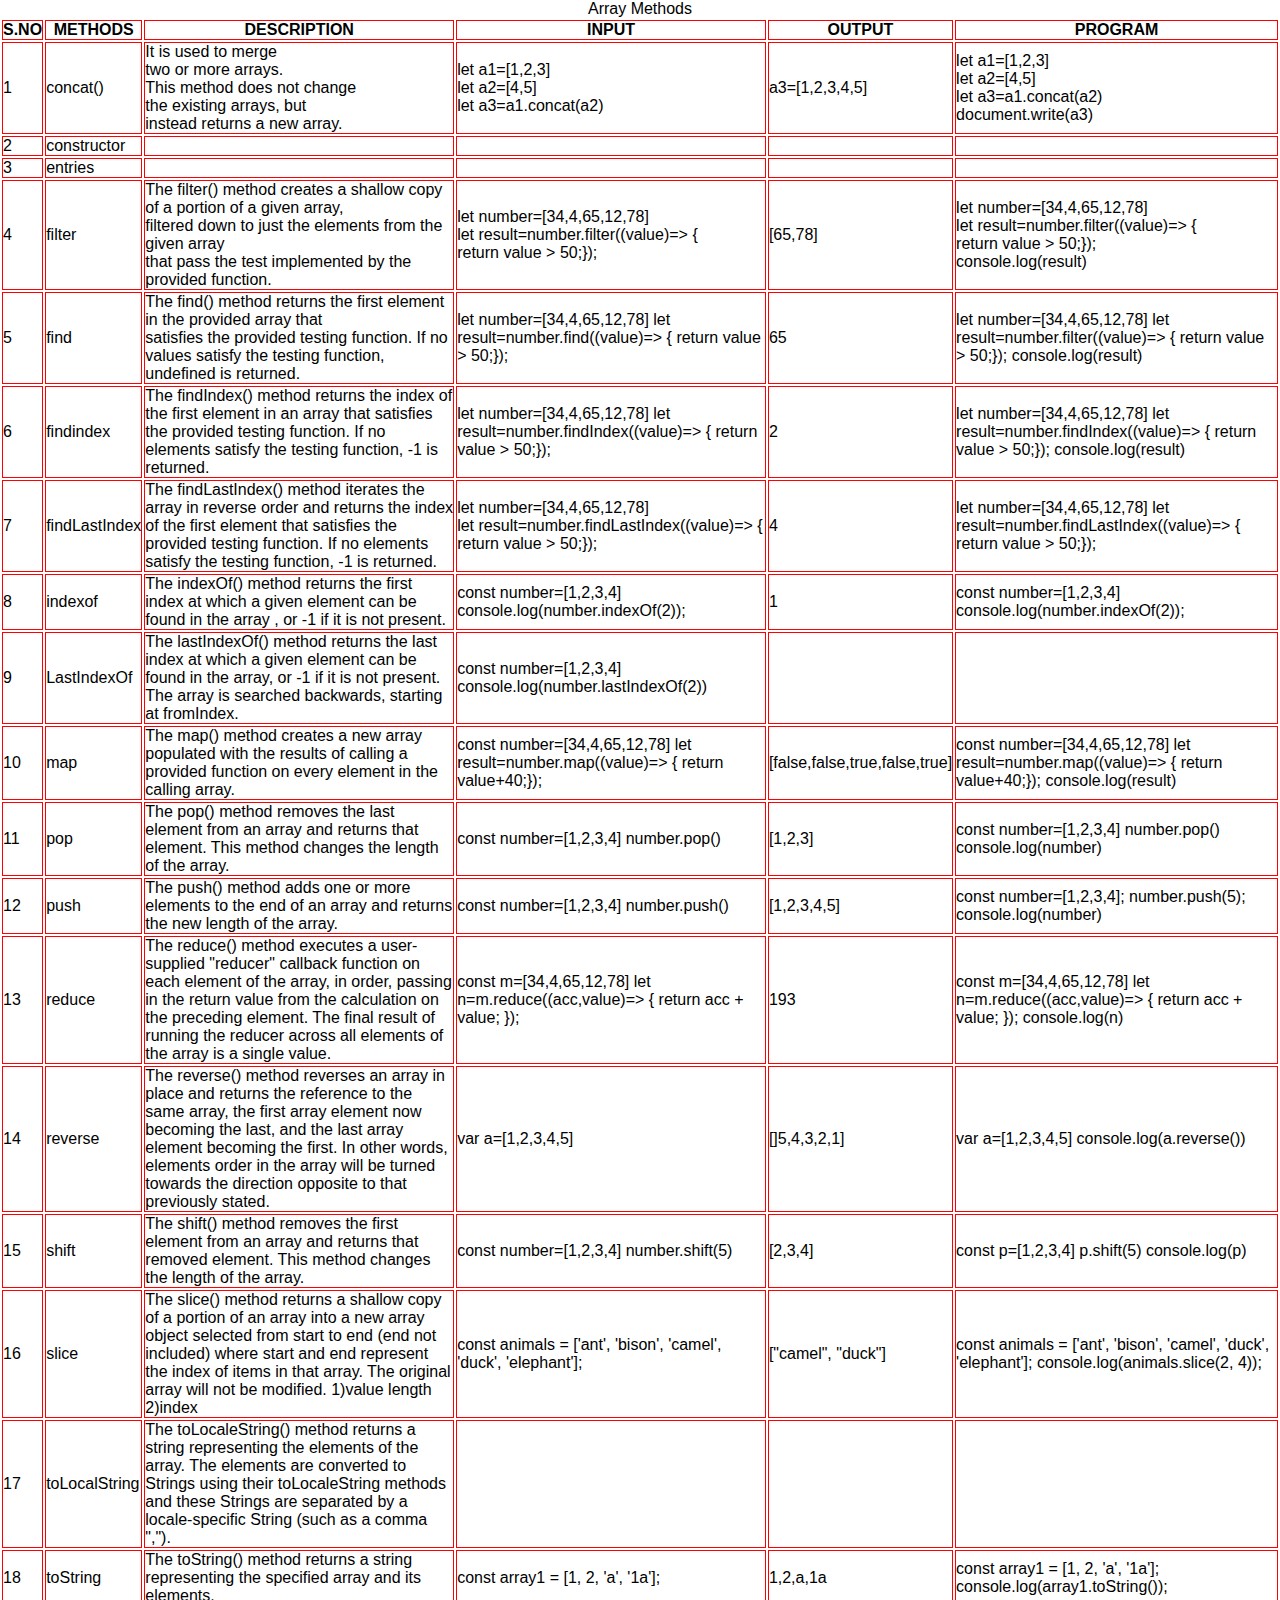
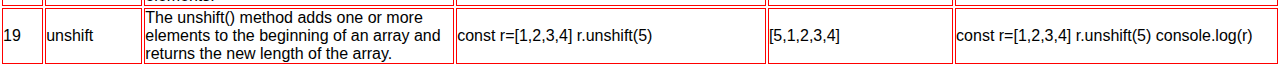
<file: array methods/index.html>
<!DOCTYPE html>
<html lang="en">
<head>
    <meta charset="UTF-8">
    <meta http-equiv="X-UA-Compatible" content="IE=edge">
    <meta name="viewport" content="width=device-width, initial-scale=1.0">
    <title>Array methods</title>
    <link rel="stylesheet" href="css/style.css">
</head>
<body>
    <section>
        <table>
            <caption>Array Methods</caption>
            <tr>
                <th>S.NO</th>
                <th>METHODS</th>
                <th>DESCRIPTION</th>
                <th>INPUT</th>
                <th>OUTPUT</th>
                <th>PROGRAM</th>
            </tr>
            <tr>
                <td>1</td>
                <td>concat()</td>
                <td>It is used to merge <br>
                    two or more arrays.<br>
                    This method does not change <br>
                    the existing arrays, but <br>
                    instead returns a new array.</td>
                <td>let a1=[1,2,3]<br>
                    let a2=[4,5]<br>
                    let a3=a1.concat(a2)</td>
                <td>a3=[1,2,3,4,5]</td>
                <td>let a1=[1,2,3]<br>
                    let a2=[4,5]<br>
                    let a3=a1.concat(a2)<br>
                    document.write(a3)</td>
            </tr>
            <tr>
                <td>2</td>
                <td>constructor</td>
                <td></td>
                <td></td>
                <td></td>
                <td></td>
            </tr>
            <tr>
                <td>3</td>
                <td>entries</td>
                <td></td>
                <td></td>
                <td></td>
                <td></td>
            </tr>
            <tr>
                <td>4</td>
                <td>filter</td>
                <td>The filter() method creates a shallow copy of a portion of a given array,<br>
                     filtered down to just the elements from the given array<br>
                     that pass the test implemented by the provided function.</td>
                <td>let number=[34,4,65,12,78]<br>
                    let result=number.filter((value)=> {<br>
                    return value > 50;});<br>
                    </td>
                <td>[65,78]</td>
                <td>let number=[34,4,65,12,78]<br>
                    let result=number.filter((value)=> {<br>
                    return value > 50;});<br>
                    console.log(result)</td>
            </tr>
            <tr>
                <td>5</td>
                <td>find</td>
                <td>The find() method returns the first element in the provided array that<br>
                     satisfies the provided testing function.
                     If no values satisfy the testing function, undefined is returned.</td>
                <td>let number=[34,4,65,12,78]
                    let result=number.find((value)=> {
                    return value > 50;});</td>
                <td>65</td>
                <td>let number=[34,4,65,12,78]
                    let result=number.filter((value)=> {
                    return value > 50;});
                    console.log(result)</td>
            </tr>
            <tr>
                <td>6</td>
                <td>findindex</td>
                <td>The findIndex() method returns the index of the first element in an array
                     that satisfies the provided testing function.
                     If no elements satisfy the testing function, -1 is returned.</td>
                <td>let number=[34,4,65,12,78]
                    let result=number.findIndex((value)=> {
                    return value > 50;});</td>
                    <td>2</td>
                <td>let number=[34,4,65,12,78]
                    let result=number.findIndex((value)=> {
                    return value > 50;});
                    console.log(result)</td>
                    
            </tr>
            <tr>
                <td>7</td>
                <td>findLastIndex</td>
                <td>The findLastIndex() method iterates the array in reverse order and returns the index
                    of the first element that satisfies the provided testing function.
                     If no elements satisfy the testing function, -1 is returned.</td>
                <td>let number=[34,4,65,12,78]<br>
                    let result=number.findLastIndex((value)=> {
                    return value > 50;});</td>
                <td>4</td>
                <td>let number=[34,4,65,12,78]
                    let result=number.findLastIndex((value)=> {
                    return value > 50;});</td>
            </tr>
            <tr>
                <td>8</td>
                <td>indexof</td>
                <td>The indexOf() method returns the first index at which a given element
                     can be found in the array
                    , or -1 if it is not present.</td>
                <td>const number=[1,2,3,4]	
                    console.log(number.indexOf(2));
                    </td>
                <td>1</td>
                <td>const number=[1,2,3,4]				
                    console.log(number.indexOf(2));
                </td>
            </tr>
            <tr>
                <td>9</td>
                <td>LastIndexOf</td>
                <td>The lastIndexOf() method returns the last index at which a given element 
                    can be found in the array, or -1 if it is not present.
                     The array is searched backwards, starting at fromIndex.</td>
                <td>const number=[1,2,3,4]	
                    console.log(number.lastIndexOf(2))</td>
                <td></td>
                <td></td>
            </tr>
            <tr>
                <td>10</td>
                <td>map</td>
                <td>The map() method creates a new array populated with the results of calling
                     a provided function on every element in the calling array.</td>
                <td>const number=[34,4,65,12,78]
                    let result=number.map((value)=> {
                        return value+40;});
                    </td>
                <td>[false,false,true,false,true]</td>
                <td>const number=[34,4,65,12,78]
                    let result=number.map((value)=> {
                        return value+40;});
                    console.log(result)</td>
            </tr>
            <tr>
                <td>11</td>
                <td>pop</td>
                <td>The pop() method removes the last element from an array and returns that element.
                     This method changes the length of the array.</td>
                <td>const number=[1,2,3,4]					
                    number.pop()</td>
                <td>[1,2,3]</td>
                <td>const number=[1,2,3,4]						
                    number.pop()
                    console.log(number)</td>
            </tr>
            <tr>
                <td>12</td>
                <td>push</td>
                <td>The push() method adds one or more elements to the end of an array
                     and returns the new length of the array.</td>
                <td>const number=[1,2,3,4]					
                    number.push()</td>
                <td>[1,2,3,4,5]</td>
                <td>const number=[1,2,3,4];				
                    number.push(5);
                    console.log(number)</td>
            </tr>
            <tr>
                <td>13</td>
                <td>reduce</td>
                <td>The reduce() method executes a user-supplied "reducer" callback function on each 
                    element of the array, in order, passing in the return value from the calculation 
                    on the preceding element. The final result of running the 
                    reducer across all elements of the array is a single value.</td>
                <td>const m=[34,4,65,12,78]
                    let n=m.reduce((acc,value)=> {
                        return acc + value;
                    });</td>
                <td>193</td>
                <td>const m=[34,4,65,12,78]
                    let n=m.reduce((acc,value)=> {
                        return acc + value;
                    });
                    console.log(n)</td>
            </tr>
            <tr>
                <td>14</td>
                <td>reverse</td>
                <td>The reverse() method reverses an array in place and returns the reference to the same
                     array, the first array element now becoming the last, and the last array element
                      becoming the first. In other words, elements order in the array will be turned towards 
                    the direction opposite to that previously stated.</td>
                <td>var a=[1,2,3,4,5]</td>
                <td>[]5,4,3,2,1]</td>
                <td>var a=[1,2,3,4,5]				
                    console.log(a.reverse())</td>
            </tr>
            <tr>
                <td>15</td>
                <td>shift</td>
                <td>The shift() method removes the first element from an array and returns that removed element.
                     This method changes the length of the array.</td>
                <td>const number=[1,2,3,4]
                    number.shift(5)</td>
                <td>[2,3,4]</td>
                <td>const p=[1,2,3,4]
                    p.shift(5)
                    console.log(p)</td>
            </tr>
            <tr>
                <td>16</td>
                <td>slice</td>
                <td>The slice() method returns a shallow copy of a portion of an array into a new array 
                    object selected from start to end (end not included) where start and end represent the index of items in that array. 
                    The original array will not be modified. 1)value length 2)index</td>
                <td>const animals = ['ant', 'bison', 'camel', 'duck', 'elephant'];</td>
                <td>["camel", "duck"]</td>
                <td>const animals = ['ant', 'bison', 'camel', 'duck', 'elephant'];
                    console.log(animals.slice(2, 4));</td>
            </tr>
            <tr>
                <td>17</td>
                <td>toLocalString</td>
                <td>The toLocaleString() method returns a string representing the elements of the array.
                     The elements are converted to Strings using their toLocaleString methods and these Strings are separated by a 
                    locale-specific String (such as a comma ",").</td>
                <td></td>
                <td></td>
                <td></td>
            </tr>
            <tr>
                <td>18</td>
                <td>toString</td>
                <td>The toString() method returns a string representing the specified array and its elements.</td>
                <td>const array1 = [1, 2, 'a', '1a'];</td>
                <td>1,2,a,1a</td>
                <td>const array1 = [1, 2, 'a', '1a'];
                    console.log(array1.toString());</td>
            </tr>
            <tr>
                <td>19</td>
                <td>unshift</td>
                <td>The unshift() method adds one or more elements to the beginning of an
                     array and returns the new length of the array.</td>
                <td>const r=[1,2,3,4]
                    r.unshift(5)</td>
                <td>[5,1,2,3,4]</td>
                <td>const r=[1,2,3,4]
                    r.unshift(5)
                    console.log(r)</td>
            </tr>
        </table>
    </section>
    <script src="js/main.js"></script>
</body>
</html>
</file>
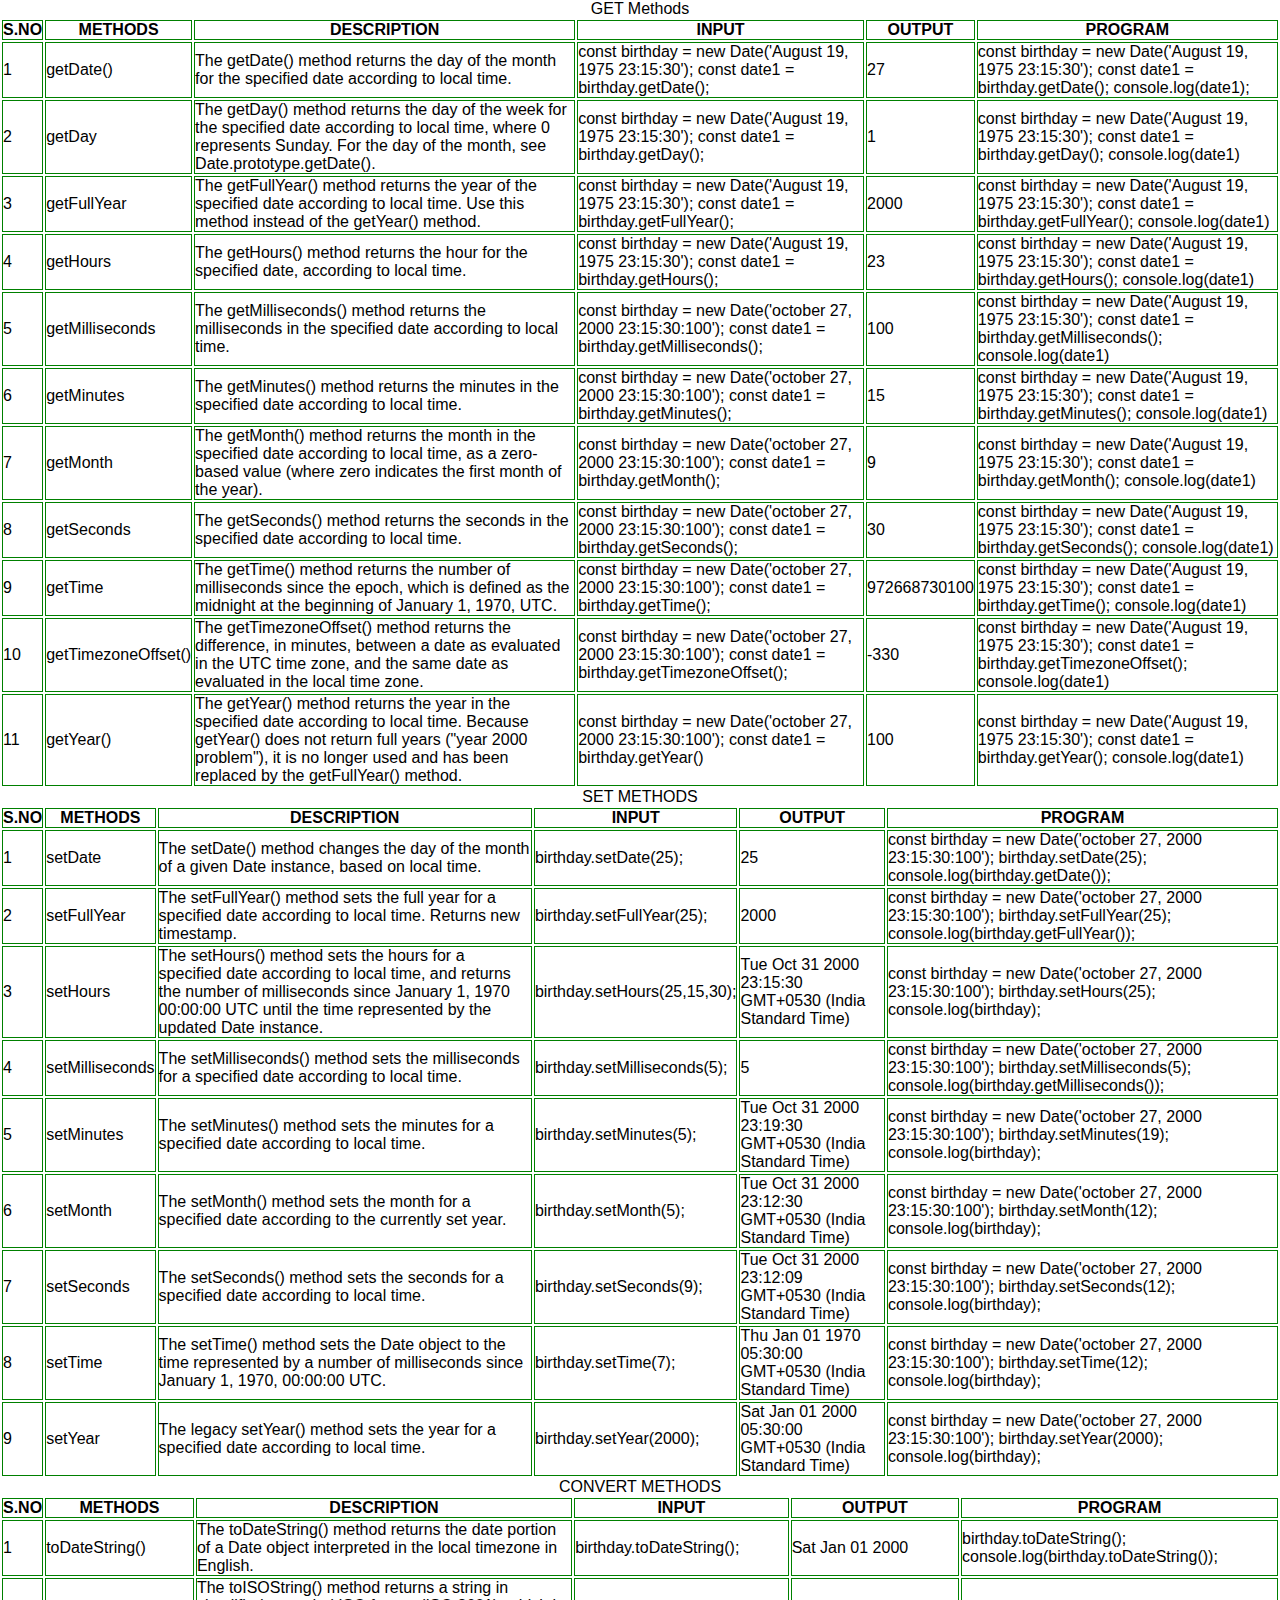
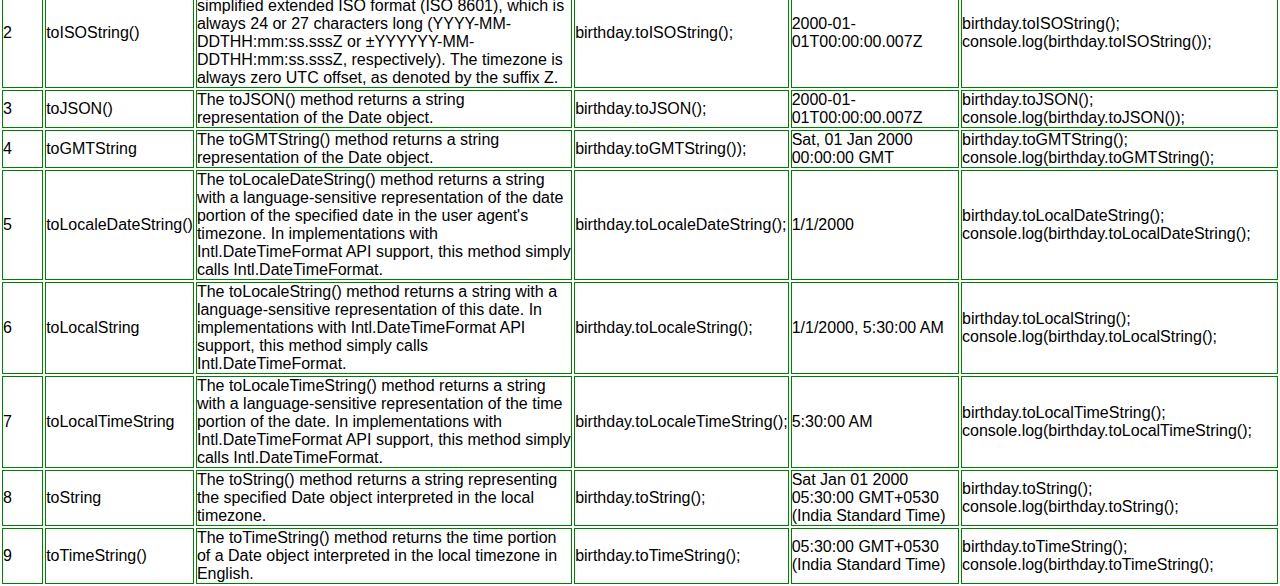
<file: date methods/index.html>
<!DOCTYPE html>
<html lang="en">
<head>
    <meta charset="UTF-8">
    <meta http-equiv="X-UA-Compatible" content="IE=edge">
    <meta name="viewport" content="width=device-width, initial-scale=1.0">
    <title>get method</title>
    <link rel="stylesheet" href="css/style.css">
</head>
<body>
    <section>
        <table>
            <caption>GET Methods</caption>
            <tr>
                <th>S.NO</th>
                <th>METHODS</th>
                <th>DESCRIPTION</th>
                <th>INPUT</th>
                <th>OUTPUT</th>
                <th>PROGRAM</th>
            </tr>
            <tr>
                <td>1</td>
                <td>getDate()</td>
                <td>The getDate() method returns the day of the month for the specified date according to local time.</td>
                <td>const birthday = new Date('August 19, 1975 23:15:30');
                    const date1 = birthday.getDate();</td>
                <td>27</td>
                <td>const birthday = new Date('August 19, 1975 23:15:30');
                    const date1 = birthday.getDate();
                    
                    console.log(date1);</td>
            </tr>
            <tr>
                <td>2</td>
                <td>getDay</td>
                <td>The getDay() method returns the day of the week for the specified date according to local time, where 0 represents Sunday. For the day of the month, see Date.prototype.getDate().</td>
                <td>const birthday = new Date('August 19, 1975 23:15:30');
                    const date1 = birthday.getDay();</td></td>
                <td>1</td>
                <td>const birthday = new Date('August 19, 1975 23:15:30');
                    const date1 = birthday.getDay();
                    console.log(date1)</td>
            </tr>
            <tr>
                <td>3</td>
                <td>getFullYear</td>
                <td>The getFullYear() method returns the year of the specified date according to local time. Use this method instead of the getYear() method.</td>
                <td>const birthday = new Date('August 19, 1975 23:15:30');
                    const date1 = birthday.getFullYear();</td>
                <td>2000</td>
                <td>const birthday = new Date('August 19, 1975 23:15:30');
                    const date1 = birthday.getFullYear();
                    console.log(date1)</td>
            </tr>
            <tr>
                <td>4</td>
                <td>getHours</td>
                <td>The getHours() method returns the hour for the specified date, according to local time.</td>
                <td>const birthday = new Date('August 19, 1975 23:15:30');
                    const date1 = birthday.getHours();</td>
                <td>23</td>
                <td>const birthday = new Date('August 19, 1975 23:15:30');
                    const date1 = birthday.getHours();
                    console.log(date1)</td>
            </tr>
            <tr>
                <td>5</td>
                <td>getMilliseconds</td>
                <td>The getMilliseconds() method returns the milliseconds in the specified date according to local time.</td>
                <td>const birthday = new Date('october 27, 2000 23:15:30:100');
                    const date1 = birthday.getMilliseconds();
                </td>
                <td>100</td>
                <td>const birthday = new Date('August 19, 1975 23:15:30');
                    const date1 = birthday.getMilliseconds();
                    console.log(date1)</td>
            </tr>
            <tr>
                <td>6</td>
                <td>getMinutes</td>
                <td>The getMinutes() method returns the minutes in the specified date according to local time.</td>
                <td>const birthday = new Date('october 27, 2000 23:15:30:100');
                    const date1 = birthday.getMinutes();</td>
                <td>15</td>
                <td>const birthday = new Date('August 19, 1975 23:15:30');
                    const date1 = birthday.getMinutes();
                    console.log(date1)</td>
            </tr>
            <tr>
                <td>7</td>
                <td>getMonth</td>
                <td>The getMonth() method returns the month in the specified date according to local time, as a zero-based value (where zero indicates the first month of the year).</td>
                <td>const birthday = new Date('october 27, 2000 23:15:30:100');
                    const date1 = birthday.getMonth();</td>
                <td>9</td>
                <td>const birthday = new Date('August 19, 1975 23:15:30');
                    const date1 = birthday.getMonth();
                    console.log(date1)</td>
            </tr>
            <tr>
                <td>8</td>
                <td>getSeconds</td>
                <td>The getSeconds() method returns the seconds in the specified date according to local time.</td>
                <td>const birthday = new Date('october 27, 2000 23:15:30:100');
                    const date1 = birthday.getSeconds();</td>
                <td>30</td>
                <td>const birthday = new Date('August 19, 1975 23:15:30');
                    const date1 = birthday.getSeconds();
                    console.log(date1)</td>
            </tr>
            <tr>
                <td>9</td>
                <td>getTime</td>
                <td>The getTime() method returns the number of milliseconds since the epoch, which is defined as the midnight at the beginning of January 1, 1970, UTC.</td>
                <td>const birthday = new Date('october 27, 2000 23:15:30:100');
                    const date1 = birthday.getTime();</td>
                <td>972668730100</td>
                <td>const birthday = new Date('August 19, 1975 23:15:30');
                    const date1 = birthday.getTime();
                    console.log(date1)</td>
            </tr>
            <tr>
                <td>10</td>
                <td>getTimezoneOffset()</td>
                <td>The getTimezoneOffset() method returns the difference, in minutes, between a date as evaluated in the UTC time zone, and the same date as evaluated in the local time zone.</td>
                <td>const birthday = new Date('october 27, 2000 23:15:30:100');
                    const date1 = birthday.getTimezoneOffset();</td>
                <td>-330</td>
                <td>const birthday = new Date('August 19, 1975 23:15:30');
                    const date1 = birthday.getTimezoneOffset();
                    console.log(date1)</td>
            </tr>
            <tr>
                <td>11</td>
                <td>getYear()</td>
                <td>The getYear() method returns the year in the specified date according to local time. Because getYear() does not return full years ("year 2000 problem"), it is no longer used and has been replaced by the getFullYear() method.</td>
                <td>const birthday = new Date('october 27, 2000 23:15:30:100');
                    const date1 = birthday.getYear()</td>
                <td>100</td>
                <td>const birthday = new Date('August 19, 1975 23:15:30');
                    const date1 = birthday.getYear();
                    console.log(date1)</td>
            </tr>
        </table>

    </section>
    <section>
        <table>
            <caption>SET METHODS</caption>
            <tr>
                <th>S.NO</th>
                <th>METHODS</th>
                <th>DESCRIPTION</th>
                <th>INPUT</th>
                <th>OUTPUT</th>
                <th>PROGRAM</th>
            </tr>
            <tr>
                <td>1</td>
                <td>setDate</td>
                <td>The setDate() method changes the day of the month of a given Date instance, based on local time.</td>
                <td>birthday.setDate(25);</td>
                <td>25</td>
                <td>const birthday = new Date('october 27, 2000 23:15:30:100');
                    birthday.setDate(25);
                    console.log(birthday.getDate());</td>
            </tr>
            <tr>
                <td>2</td>
                <td>setFullYear</td>
                <td>The setFullYear() method sets the full year for a specified date according to local time. Returns new timestamp.</td>
                <td>birthday.setFullYear(25);</td>
                <td>2000</td>
                <td>const birthday = new Date('october 27, 2000 23:15:30:100');
                    birthday.setFullYear(25);
                    console.log(birthday.getFullYear());</td>
            </tr>
            <tr>
                <td>3</td>
                <td>setHours</td>
                <td>The setHours() method sets the hours for a specified date according to local time, and returns the number of milliseconds since January 1, 1970 00:00:00 UTC until the time represented by the updated Date instance.</td>
                <td>birthday.setHours(25,15,30);</td>
                <td>Tue Oct 31 2000 23:15:30 GMT+0530 (India Standard Time)</td>
                <td>const birthday = new Date('october 27, 2000 23:15:30:100');
                    birthday.setHours(25);
                    console.log(birthday);</td>
            </tr>
            <tr>
                <td>4</td>
                <td>setMilliseconds</td>
                <td>The setMilliseconds() method sets the milliseconds for a specified date according to local time.</td>
                <td>birthday.setMilliseconds(5);</td>
                <td>5</td>
                <td>const birthday = new Date('october 27, 2000 23:15:30:100');
                    birthday.setMilliseconds(5);
                    console.log(birthday.getMilliseconds());</td>
            </tr>
            <tr>
                <td>5</td>
                <td>setMinutes</td>
                <td>The setMinutes() method sets the minutes for a specified date according to local time.</td>
                <td>birthday.setMinutes(5);</td>
                <td>Tue Oct 31 2000 23:19:30 GMT+0530 (India Standard Time)</td>
                <td>const birthday = new Date('october 27, 2000 23:15:30:100');
                    birthday.setMinutes(19);
                    console.log(birthday);</td>
            </tr>
            <tr>
                <td>6</td>
                <td>setMonth</td>
                <td>The setMonth() method sets the month for a specified date according to the currently set year.</td>
                <td>birthday.setMonth(5);</td>
                <td>Tue Oct 31 2000 23:12:30 GMT+0530 (India Standard Time)</td>
                <td>const birthday = new Date('october 27, 2000 23:15:30:100');
                    birthday.setMonth(12);
                    console.log(birthday);</td>
            </tr>
            <tr>
                <td>7</td>
                <td>setSeconds</td>
                <td>The setSeconds() method sets the seconds for a specified date according to local time.</td>
                <td>birthday.setSeconds(9);</td>
                <td>Tue Oct 31 2000 23:12:09 GMT+0530 (India Standard Time)</td>
                <td>const birthday = new Date('october 27, 2000 23:15:30:100');
                    birthday.setSeconds(12);
                    console.log(birthday);</td>
            </tr>
            <tr>
                <td>8</td>
                <td>setTime</td>
                <td>The setTime() method sets the Date object to the time represented by a number of milliseconds since January 1, 1970, 00:00:00 UTC.</td>
                <td>birthday.setTime(7);</td>
                <td>Thu Jan 01 1970 05:30:00 GMT+0530 (India Standard Time)</td>
                <td>const birthday = new Date('october 27, 2000 23:15:30:100');
                    birthday.setTime(12);
                    console.log(birthday);</td>
            </tr>
            <tr>
                <td>9</td>
                <td>setYear</td>
                <td>The legacy setYear() method sets the year for a specified date according to local time.</td>
                <td>birthday.setYear(2000);</td>
                <td>Sat Jan 01 2000 05:30:00 GMT+0530 (India Standard Time)</td>
                <td>const birthday = new Date('october 27, 2000 23:15:30:100');
                    birthday.setYear(2000);
                    console.log(birthday);</td>
            </tr>
        </table>
    </section>
    <section>
        <table>
            <caption>CONVERT METHODS</caption>
            <tr>
                <th>S.NO</th>
                <th>METHODS</th>
                <th>DESCRIPTION</th>
                <th>INPUT</th>
                <th>OUTPUT</th>
                <th>PROGRAM</th>
            </tr>
            <tr>
                <td>1</td>
                <td>toDateString()</td>
                <td>The toDateString() method returns the date portion of a Date object interpreted in the local timezone in English.</td>
                <td>birthday.toDateString();</td>
                <td>Sat Jan 01 2000</td>
                <td>birthday.toDateString();
                    console.log(birthday.toDateString());</td>
            </tr>
            <tr>
                <td>2</td>
                <td>toISOString()</td>
                <td>The toISOString() method returns a string in simplified extended ISO format (ISO 8601), which is always 24 or 27 characters long (YYYY-MM-DDTHH:mm:ss.sssZ or ±YYYYYY-MM-DDTHH:mm:ss.sssZ, respectively). The timezone is always zero UTC offset, as denoted by the suffix Z.</td>
                <td>birthday.toISOString();</td>
                <td>2000-01-01T00:00:00.007Z</td>
                <td>birthday.toISOString();
                    console.log(birthday.toISOString());</td>
            </tr>
            <tr>
                <td>3</td>
                <td>toJSON()</td>
                <td>The toJSON() method returns a string representation of the Date object.</td>
                <td>birthday.toJSON();</td>
                <td>2000-01-01T00:00:00.007Z</td>
                <td>birthday.toJSON();
                    console.log(birthday.toJSON());</td>
            </tr>
            <tr>
                <td>4</td>
                <td>toGMTString</td>
                <td>The toGMTString() method returns a string representation of the Date object.</td>
                <td>birthday.toGMTString());</td>
                <td>Sat, 01 Jan 2000 00:00:00 GMT</td>
                <td>birthday.toGMTString();
                    console.log(birthday.toGMTString();</td>
            </tr>
            <tr>
                <td>5</td>
                <td>toLocaleDateString()</td>
                <td>The toLocaleDateString() method returns a string with a language-sensitive representation of the date portion of the specified date in the user agent's timezone. In implementations with Intl.DateTimeFormat API support, this method simply calls Intl.DateTimeFormat.</td>
                <td>birthday.toLocaleDateString();</td>
                <td>1/1/2000</td>
                <td>birthday.toLocalDateString();
                    console.log(birthday.toLocalDateString();</td>
            </tr>
            <tr>
                <td>6</td>
                <td>toLocalString</td>
                <td>The toLocaleString() method returns a string with a language-sensitive representation of this date. In implementations with Intl.DateTimeFormat API support, this method simply calls Intl.DateTimeFormat.</td>
                <td>birthday.toLocaleString();</td>
                <td>1/1/2000, 5:30:00 AM</td>
                <td>birthday.toLocalString();
                    console.log(birthday.toLocalString();</td>
            </tr>
            <tr>
                <td>7</td>
                <td>toLocalTimeString</td>
                <td>The toLocaleTimeString() method returns a string with a language-sensitive representation of the time portion of the date. In implementations with Intl.DateTimeFormat API support, this method simply calls Intl.DateTimeFormat.</td>
                <td>birthday.toLocaleTimeString();</td>
                <td>5:30:00 AM</td>
                <td>birthday.toLocalTimeString();
                    console.log(birthday.toLocalTimeString();</td>
            </tr>
            <tr>
                <td>8</td>
                <td>toString</td>
                <td>The toString() method returns a string representing the specified Date object interpreted in the local timezone.</td>
                <td>birthday.toString();</td>
                <td>Sat Jan 01 2000 05:30:00 GMT+0530 (India Standard Time)</td>
                <td>birthday.toString();
                    console.log(birthday.toString();</td>
            </tr>
            <tr>
                <td>9</td>
                <td>toTimeString()</td>
                <td>The toTimeString() method returns the time portion of a Date object interpreted in the local timezone in English.</td>
                <td>birthday.toTimeString();</td>
                <td>05:30:00 GMT+0530 (India Standard Time)</td>
                <td>birthday.toTimeString();
                    console.log(birthday.toTimeString();</td>
            </tr>
        </table>
    </section>
    <script src="js/main.js"></script>
</body>
</html>
</file>
<file: array methods/css/style.css>
*{
	margin:0;
	padding:0;
	box-sizing:border-box;
	font-family: sans-serif;
}
table th,td,tr {
    border:solid 1px red;
}
</file>
<file: date methods/css/style.css>
*{
	margin:0;
	padding:0;
	box-sizing:border-box;
	font-family: sans-serif;
}
table th,td,tr {
    border:solid 1px green;
}
</file>
